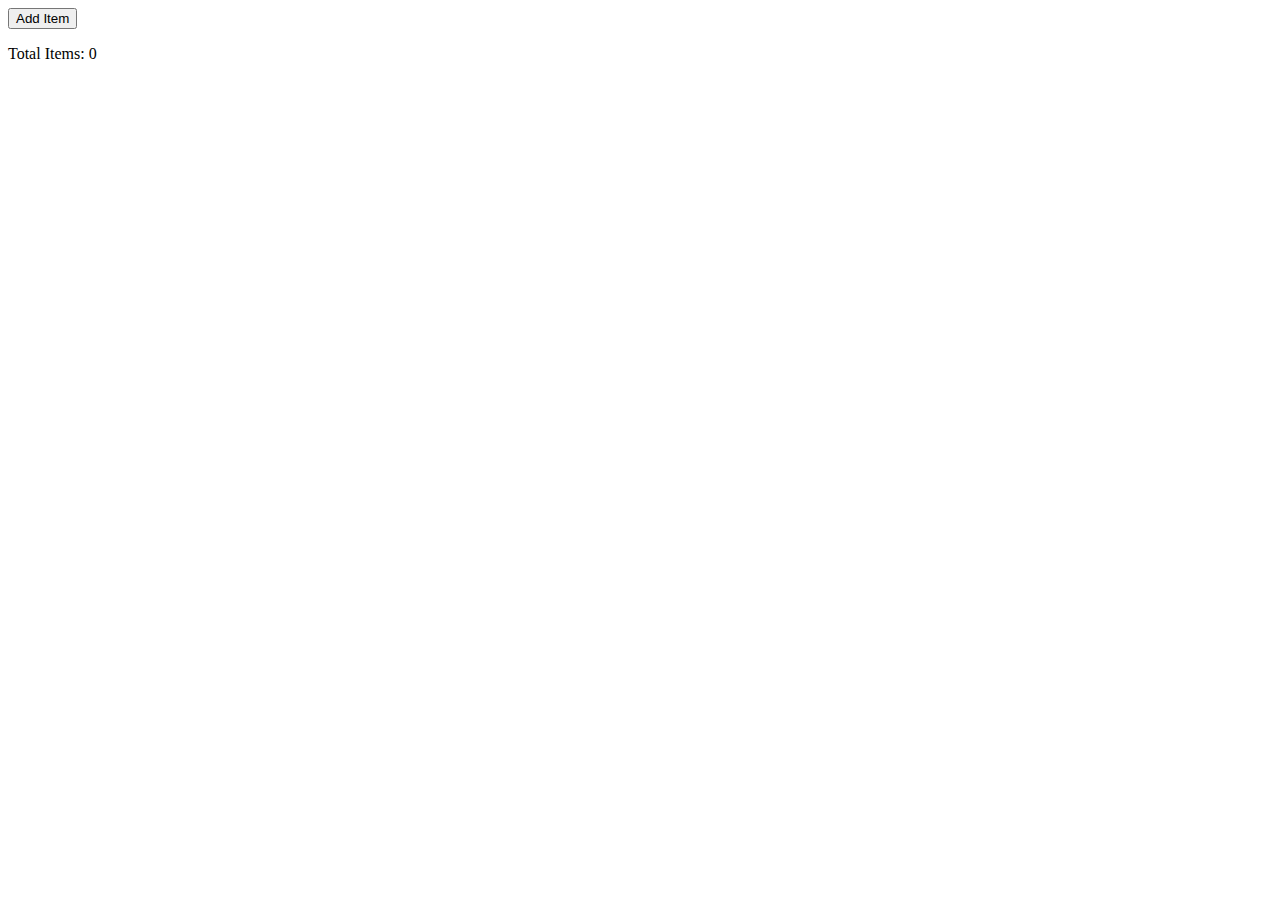
<file: Click to add/index.html>
<html lang="en" dir="ltr">
    <head>
    <meta charset="utf-8">
    <title></title>
    <link rel="stylesheet" href="style.css">
    <script>
    var count=0;
    var countitem = 1;

    function Click(){
        ShowDiv("Item"+" "+ countitem);
    }

    function ShowDiv(val) {
        countitem++;
        let x = document.createElement("div");
        x.textContent=val
        //var x =  document.createElement("div");
        //x.innerHTML="Item";
        //var y = document.getElementById("myDiv");
        //x.append("y");
        document.getElementById("myDiv").appendChild(x);
        count++;
        document.getElementById("click").innerHTML=count;
    }
    </script>
    </head>
    
    <body>
        <button type="button" id="btn" onclick="Click()" name="button">Add Item</button>
        <p id="box">Total Items: <a id="click">0</a></p>
        <div id="myDiv"></div>
    </body>
</html>
</file>
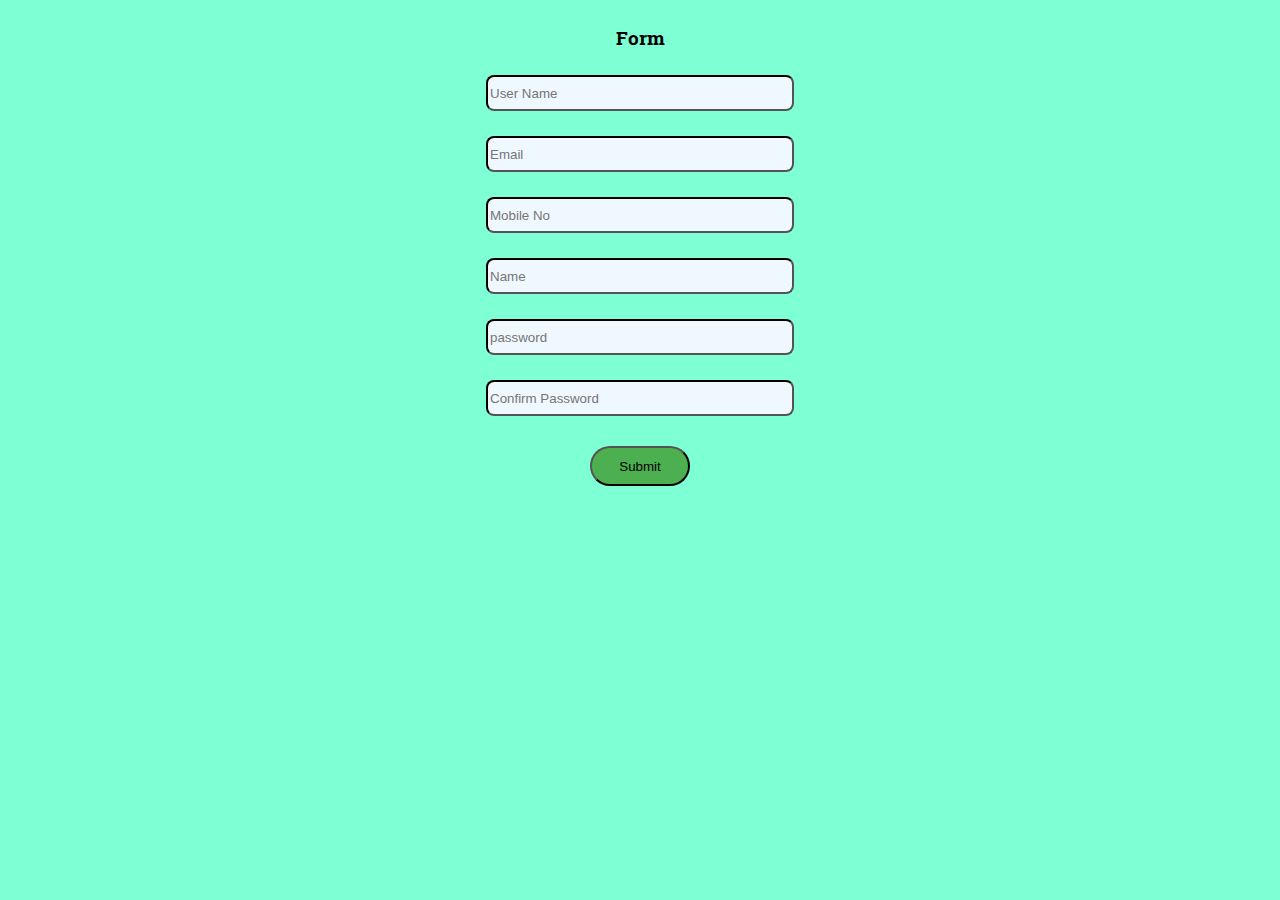
<file: JSValidation/index.html>
<!DOCTYPE html>
<html lang="en">

<head>
    <meta charset="UTF-8">
    <meta http-equiv="X-UA-Compatible" content="IE=edge">
    <meta name="viewport" content="width=device-width, initial-scale=1.0">
    <title>Document</title>
    <link rel="stylesheet" href="style.css">
    <script src="script.js"></script>
</head>

<body>
    <form name="form" onsubmit="return u_name_validation()">
        <span >Form</span><br><br>
        <label for="uname"></label>
        <input type="text" id="uname" name="'uname" placeholder="User Name"><br><br>

        <label for="email"></label>
        <input type="email" id="email" name="email" placeholder="Email"><br><br>

        <label for="mobile_no"></label>
        <input type="tel" id="mobile_no" name="mobile_no" placeholder="Mobile No"><br><br>

        <label for="name"></label>
        <input type="text" id="name" name="name" placeholder="Name"><br><br>

        <label for="password"></label>
        <input type="password" id="password" name="password" placeholder="password"><br><br>

        <label for="c_password"></label>
        <input type="password" id="c_password" name="c_password" placeholder="Confirm Password"><br><br>

        <button type="submit" id="submit">Submit</button>
    </form>
</body>

</html>
</file>
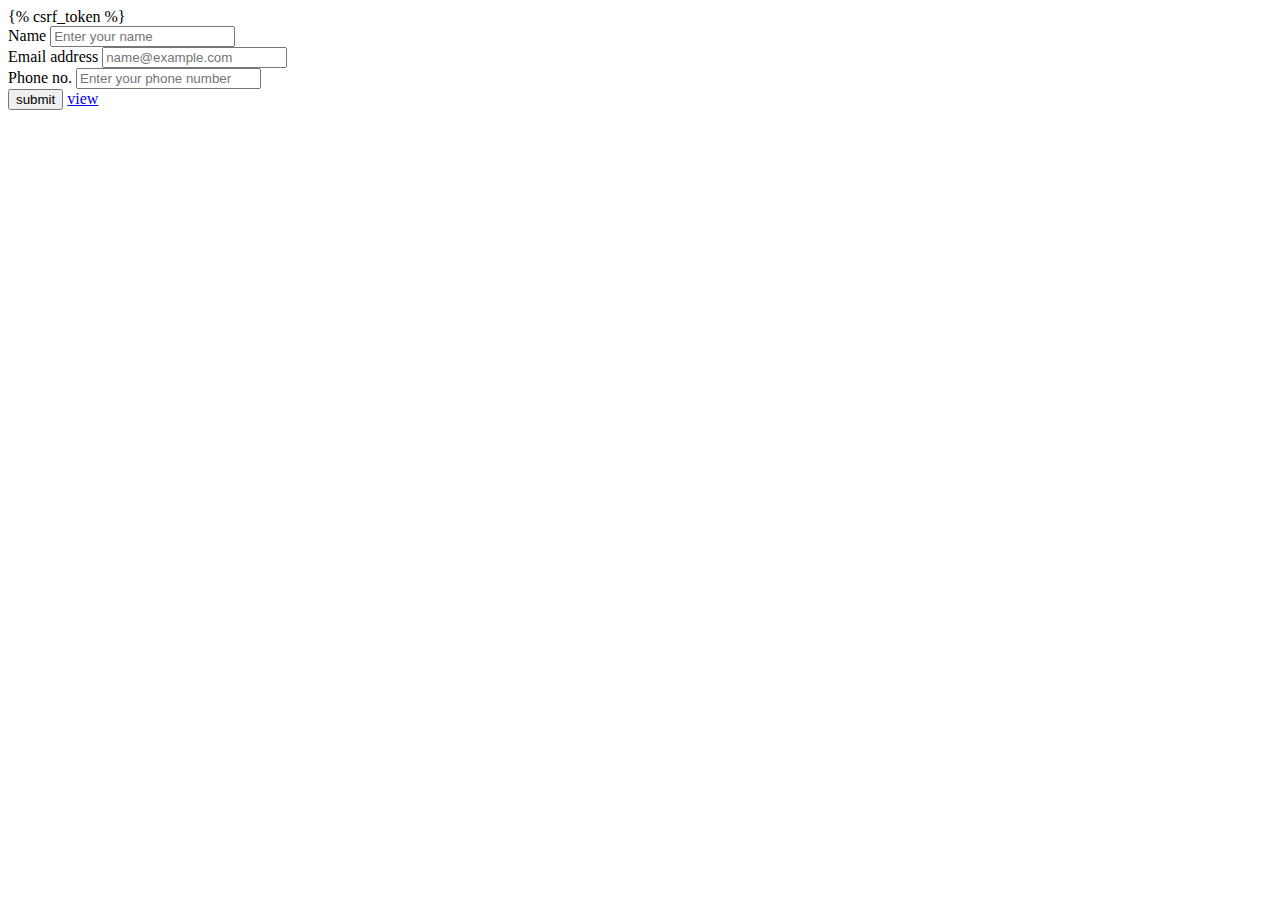
<file: mysite/Templates/index.html>
<!doctype html>
<html lang="en">

<head>
  <meta charset="utf-8">
  <meta name="viewport" content="width=device-width, initial-scale=1">
  <title>Form</title>
  <link href="https://cdn.jsdelivr.net/npm/bootstrap@5.2.0-beta1/dist/css/bootstrap.min.css" rel="stylesheet"
    integrity="sha384-0evHe/X+R7YkIZDRvuzKMRqM+OrBnVFBL6DOitfPri4tjfHxaWutUpFmBp4vmVor" crossorigin="anonymous">
</head>

<body>
  <div class="container">
    <form method="post">
      {% csrf_token %}
      <div class="form-group py-2">
        <label for="name" class="form-label">Name</label>
        <input class="form-control" id="name" name="name" type="text" placeholder="Enter your name">
      </div>
      <div class="form-group py-2">
        <label for="email" class="form-label">Email address</label>
        <input type="email" class="form-control" name="email" id="email" placeholder="name@example.com">
      </div>
      <div class="form-group py-2">
        <label for="phone" class="form-label">Phone no.</label>
        <input class="form-control" id="phone" name="phone" type="text" placeholder="Enter your phone number">
      </div>
      <button class="btn btn-primary my-3" type="submit">submit</button>
      <a href="/home" class="btn btn-success my-3 mx-3" type="view">view</a>

    </form>
</body>

</html>
</file>
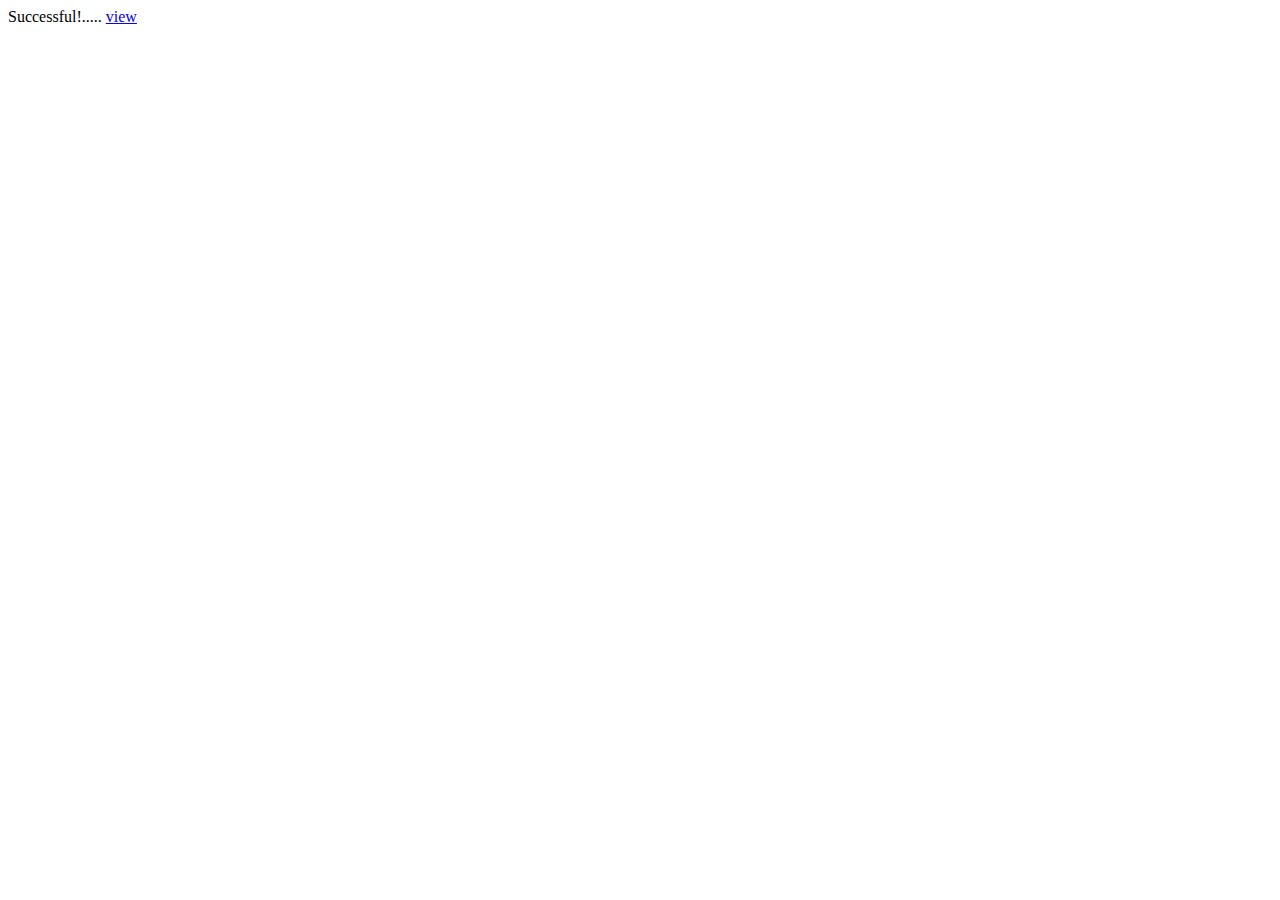
<file: mysite/Templates/solution.html>
<!DOCTYPE html>
<html lang="en">

<head>
    <meta charset="UTF-8">
    <meta http-equiv="X-UA-Compatible" content="IE=edge">
    <meta name="viewport" content="width=device-width, initial-scale=1.0">
    <title>Document</title>
    <link href="https://cdn.jsdelivr.net/npm/bootstrap@5.2.0-beta1/dist/css/bootstrap.min.css" rel="stylesheet"
        integrity="sha384-0evHe/X+R7YkIZDRvuzKMRqM+OrBnVFBL6DOitfPri4tjfHxaWutUpFmBp4vmVor" crossorigin="anonymous">
</head>

<body>
    <div class="container">
        <div class="alert alert-success" role="alert">
            Successful!.....
            <a href="/home" class="btn btn-success my-3 mx-3" type="view">view</a>
        </div>
    </div>
</body>

</html>
</file>
<file: Click to add/style.css>
.Total_count{
    position: relative;
    font-family: 'Segoe UI';
    color: red;
    font-size: 150% ;
    
}
.button{
    position: relative;
    background-color: gray; 
    color: black;
    font-size: 200%;
    text-align: center;
    padding: 5px 16px;
    margin-top: 30px;
    
}
.main{
    margin-left: 60px;
    border: 25px solid black;
    width: 80px;
    height: 30px;
    text-align: center;
    padding: 50px;
}
  
.box{
    position: center;
    text-align: center;
    font-weight: bold;
    color: black;
    width: 10px;
    /* margin-top: 60px; */
}
</file>
<file: JSValidation/style.css>
@import url('https://fonts.googleapis.com/css2?family=Roboto+Slab:wght@300&display=swap');

form {
    font-family: 'Roboto Slab', serif;
    text-align: center;
    margin: 25px 0px;
}


body {
    font-family: 'Roboto Slab', serif;
    background-color: aquamarine;
    font-size: larger;
    font-weight: bolder;
}

#uname {
    border-radius: 8px;
    background-color: aliceblue;
    border-color: black;
    height: 30px;
    width: 300px;
}

#email {
    border-radius: 8px;
    background-color: aliceblue;
    border-color: black;
    height: 30px;
    width: 300px;
}

#mobile_no {
    border-radius: 8px;
    background-color: aliceblue;
    border-color: black;
    height: 30px;
    width: 300px;
}

#name {
    border-radius: 8px;
    background-color: aliceblue;
    border-color: black;
    height: 30px;
    width: 300px;
}

#password {
    border-radius: 8px;
    background-color: aliceblue;
    border-color: black;
    height: 30px;
    width: 300px;
}

#c_password {
    border-radius: 8px;
    background-color: aliceblue;
    border-color: black;
    height: 30px;
    width: 300px;
}

#submit {
    margin: 5px 25px;
    background-color: #4CAF50;
    border-radius: 20px;
    width: 100px;
    height: 40px;
    align-items: center;
}
</file>
